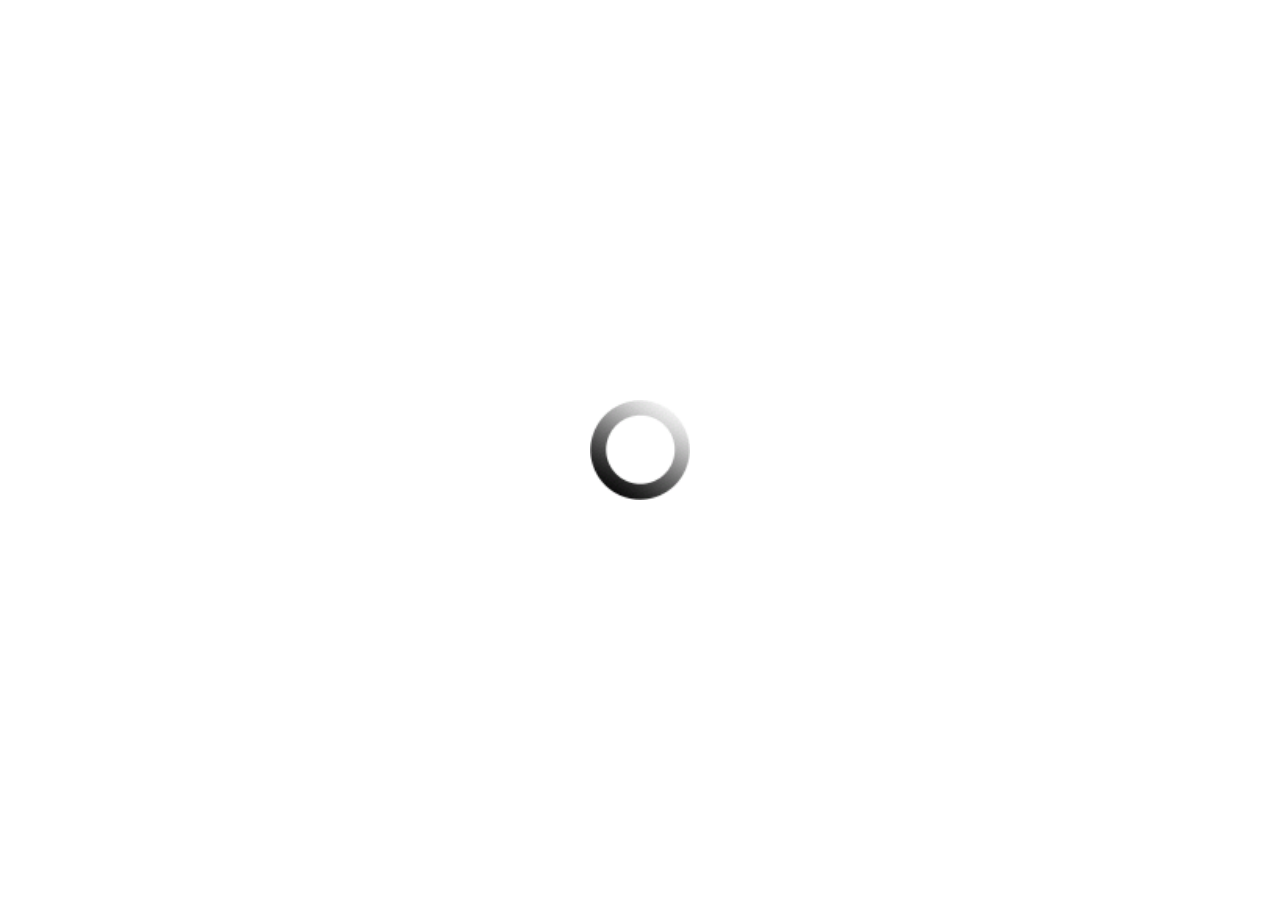
<file: index.html>
<!DOCTYPE html>
<html lang="en">
  <head>
    <meta charset="UTF-8" />
    <meta name="viewport" content="width=device-width, initial-scale=1.0" />
    <link rel="stylesheet" href="main.css" />
    <link
      rel="stylesheet"
      href="https://cdnjs.cloudflare.com/ajax/libs/OwlCarousel2/2.3.4/assets/owl.carousel.min.css"
      integrity="sha512-tS3S5qG0BlhnQROyJXvNjeEM4UpMXHrQfTGmbQ1gKmelCxlSEBUaxhRBj/EFTzpbP4RVSrpEikbmdJobCvhE3g=="
      crossorigin="anonymous"
    />
    <link
      rel="stylesheet"
      href="https://cdnjs.cloudflare.com/ajax/libs/OwlCarousel2/2.3.4/assets/owl.theme.default.css"
      integrity="sha512-OTcub78R3msOCtY3Tc6FzeDJ8N9qvQn1Ph49ou13xgA9VsH9+LRxoFU6EqLhW4+PKRfU+/HReXmSZXHEkpYoOA=="
      crossorigin="anonymous"
    />

    <title>Document</title>
  </head>

  <body>
    <!-- LOADER -->
    <div class="loader">
      <img src="loader.gif" alt="Loading..." />
    </div>
    <!-- 

      we'll just enable the navigations button and progress and carousel while reaching to 768px
      and will disable the div, over the elements.

     -->
     <!-- DESKTOP CONTAINER LAYOUT--------------------------------------------- -->
    <div class="desktop-container">

      <!-- Carousel  -  1 -->
      <div class="carousel1">
        <!-- Carousel 1 -->
        <div class="circleWrapper">
          <div class="circle1 circle clickable"></div>
          <div class="circle2 circle clickable"></div>
          <div class="circle3 circle clickable"></div>
          <div class="circle4 circle clickable"></div>
          <div class="circle5 circle clickable"></div>
          <div class="circle6 circle clickable"></div>
          <div class="circle7 circle clickable"></div>
          <!-- SVG CIRCLE -->
          <svg class="progress-ring" width="160" height="160">
            <!-- <circle  class=" unclickable"  fill="transparent" stroke-width="20" r="45" cx="65" cy="75"/> -->
              <circle 
                class="progress-ring__circle clickable" stroke="white" stroke-width="30" fill="transparent" r="60" cx="70" cy="80"
                />
          </svg>
        </div>
        <div class="owl-carousel owl-theme">
          <div class="item">
            <img src="./carousel-0/ASSIETTE_Asiatique.png" alt=""  sizes="" srcset="" />
          </div>
          <div class="item">
            <img src="./carousel-0/ASSIETTE_AUTOMNE.png" alt=""  sizes="" srcset="" />
          </div>
          <div class="item">
            <img src="./carousel-0/ASSIETTE_ETE.png" alt=""  sizes="" srcset="" />
          </div>
          <div class="item">
            <img src="./carousel-0/ASSIETTE_Hiver.png" alt=""  sizes="" srcset="" />
          </div>
          <div class="item">
            <img src="/carousel-0/ASSIETTE_ITALIEN.png" alt=""  sizes="" srcset="" />
          </div>
          <div class="item">
            <img src="./carousel-0/ASSIETTE_Printemps.png" alt=""  sizes="" srcset="" />
          </div>
        </div>
      </div>

      <!-- Carousel  -  2 -->
      <div class="carousel2">
        <div class="circleWrapper2_">
          <div class="circle2_ circle2_1 clickable"></div>
          <div class="circle2_ circle2_2 clickable"></div>
          <div class="circle2_ circle2_3 clickable"></div>
          <div class="circle2_ circle2_4 clickable"></div>
          <div class="circle2_ circle2_5 clickable"></div>
        </div>
        <div class="owl-carousel owl-theme">
          <div class="item">
            <img src="./carousel-1/CUISSON.png" alt=""  sizes="" srcset="" />
          </div>
          <div class="item">
            <img src="./carousel-1/FOUR.png" alt=""  sizes="" srcset="" />
          </div>
          <div class="item">
            <img src="./carousel-1/BARBECUE.png" alt=""  sizes="" srcset="" />
          </div>
          <div class="item">
            <img src="./carousel-1/POELE.png" alt=""  sizes="" srcset="" />
          </div>
          <div class="item">
            <img src="/carousel-1/COCOTTE.png" alt=""  sizes="" srcset="" />
          </div>
          <div class="item">
            <img src="./carousel-1/PLANCHA.png" alt=""  sizes="" srcset="" />
          </div>
        </div>
      </div>

      
      <!-- carousel - 3 -->
      <div class="carousel3">
        <div class="circleWrapper3_">
          <div class="circle3_ circle3_1 clickable"></div>
          <div class="circle3_ circle3_2 clickable"></div>
          <div class="circle3_ circle3_3 clickable"></div>
          <div class="circle3_ circle3_4 clickable"></div>
          <div class="circle3_ circle3_5 clickable"></div>
        </div>
        <div class="owl-carousel owl-theme">
          <div class="item">
            <img src="./carousel-2/NUTRITION.png" alt=""  sizes="" srcset="" />
          </div>
          <div class="item">
            <img src="./carousel-2/NUTRITION-B12.png" alt=""  sizes="" srcset="" />
          </div>
          <div class="item">
            <img src="./carousel-2/NUTRITION_B3.png" alt=""  sizes="" srcset="" />
          </div>
          <div class="item">
            <img src="./carousel-2/NUTRITION_ZINC.png" alt=""  sizes="" srcset="" />
          </div>
          <div class="item">
            <img src="/carousel-2/NUTRITION_LIPIDES.png" alt=""  sizes="" srcset="" />
          </div>
          <!-- <div class="item">
            <img src="./carousel-1/PLANCHA.png" alt=""  sizes="" srcset="" />
          </div> -->
        </div>
      </div>

      <!-- carousel - 4 -->
      <div class="carousel4">
        <div class="circleWrapper4_">
          <div class="circle4_ circle4_1 clickable"></div>
          <div class="circle4_ circle4_2 clickable"></div>
          <div class="circle4_ circle4_3 clickable"></div>
          <div class="circle4_ circle4_4 clickable"></div>
          <div class="circle4_ circle4_5 clickable"></div>
          <div class="circle4_ circle4_6 clickable"></div>
          <div class="circle4_ circle4_7 clickable"></div>
          <div class="circle4_ circle4_8 clickable"></div>
        </div>
      <div class="owl-carousel owl-theme">
        <div class="item">
          <img src="./carousel-3/MORCEAUX-Jarret.png" alt=""  sizes="" srcset="" />
        </div>
        <div class="item">
          <img src="./carousel-3/MORCEAUX-Blanquette.png" alt=""  sizes="" srcset="" />
        </div>
        <div class="item">
          <img src="./carousel-3/MORCEAUX-EscalopeDeVeau.png" alt=""  sizes="" srcset="" />
        </div>
        <div class="item">
          <img src="./carousel-3/MORCEAUX-HacheDeVeau.png" alt=""  sizes="" srcset="" />
        </div>
        <div class="item">
          <img src="./carousel-3/MORCEAUX-Roti.png" alt=""  sizes="" srcset="" />
        </div>
        <div class="item">
          <img src="./carousel-3/MORCEAUX-tripes.png" alt=""  sizes="" srcset="" />
        </div>
        <div class="item">
          <img src="./carousel-3/MORCEAUX.png" alt=""  sizes="" srcset="" />
        </div>
        <div class="item">
          <img src="./carousel-3/MORCEAUX_grenadin.png" alt=""  sizes="" srcset="" />
        </div>
      </div>
    </div>

      <!-- carousel - 5 -->
      <div class="carousel5">
      <div class="circleWrapper5_">
        <div class="circle5_ circle5_1 clickable"></div>
        <div class="circle5_ circle5_2 clickable"></div>
      </div>
      <div class="owl-carousel owl-theme">
        <div class="item">
          <img src="./carousel-5/EUROPE_patrimoine.png" alt=""  sizes="" srcset="" />
        </div>
        <div class="item">
          <img src="./carousel-5/EUROPE_eleveurs.png" alt=""  sizes="" srcset="" />
        </div>
      </div>
    </div>

    </div>

     <!-- MOBILE CONTAINER LAYOUT--------------------------------------------- -->
    <div class="mobile-container">
      <!-- Carousel  -  1 -->
      <div class="carousel1">
        <div class="owl-carousel owl-theme">
          <div class="item">
            <img src="./Images For Mobile/Carousel - 0/ASSIETTE_ASIATIQUE.png" alt=""  sizes="" srcset="" />
          </div>
          <div class="item">
            <img src="./Images For Mobile/Carousel - 0/ASSIETTE_AUTOMNE.png" alt=""  sizes="" srcset="" />
          </div>
          <div class="item">
            <img src="./Images For Mobile/Carousel - 0/ASSIETTE_ETE.png" alt=""  sizes="" srcset="" />
          </div>
          <div class="item">
            <img src="./Images For Mobile/Carousel - 0/ASSIETTE_HIVER.png" alt=""  sizes="" srcset="" />
          </div>
          <div class="item">
            <img src="/Images For Mobile/Carousel - 0/ASSIETTE_ITALIE.png" alt=""  sizes="" srcset="" />
          </div>
          <div class="item">
            <img src="./Images For Mobile/Carousel - 0/ASSIETTE_PRINTEMPS.png" alt=""  sizes="" srcset="" />
          </div>
        </div>
      </div>
      <!-- Carousel  -  2 -->
      <div class="carousel2">
        <div class="owl-carousel owl-theme">
          <div class="item">
            <img src="./Images For Mobile/Carousel - 1/CUISSON.png" alt=""  sizes="" srcset="" />
          </div>
          <div class="item">
            <img src="./Images For Mobile/Carousel - 1/FOUR.png" alt=""  sizes="" srcset="" />
          </div>
          <div class="item">
            <img src="./Images For Mobile/Carousel - 1/BARBECUE.png" alt=""  sizes="" srcset="" />
          </div>
          <div class="item">
            <img src="./Images For Mobile/Carousel - 1/POÊLE.png" alt=""  sizes="" srcset="" />
          </div>
          <div class="item">
            <img src="/Images For Mobile/Carousel - 1/COCOTTE.png" alt=""  sizes="" srcset="" />
          </div>
          <div class="item">
            <img src="./Images For Mobile/Carousel - 1/PLANCHA.png" alt=""  sizes="" srcset="" />
          </div>
        </div>
      </div>
      <!-- Carousel  -  3 -->
      <div class="carousel3">
        <div class="owl-carousel owl-theme">
          <div class="item">
            <img src="./Images For Mobile/Carousel - 2/NUTRITION_PROTEINES.png" alt=""  sizes="" srcset="" />
          </div>
          <div class="item">
            <img src="./Images For Mobile/Carousel - 2/NUTRITION_VITAMINE_B12.png" alt=""  sizes="" srcset="" />
          </div>
          <div class="item">
            <img src="./Images For Mobile/Carousel - 2/NUTRITION_VITAMINE_B3.png" alt=""  sizes="" srcset="" />
          </div>
          <div class="item">
            <img src="./Images For Mobile/Carousel - 2/ZINC.png" alt=""  sizes="" srcset="" />
          </div>
          <div class="item">
            <img src="/Images For Mobile/Carousel - 2/NUTRITION_LIPIDE.png" alt=""  sizes="" srcset="" />
          </div>
        </div>
      </div>
      <!-- Carousel  -  4 -->
      <div class="carousel4">
        <div class="owl-carousel owl-theme">
          <div class="item">
            <img src="./Images For Mobile/Carousel - 3/MORCEAUX_JARRET.png" alt=""  sizes="" srcset="" />
          </div>
          <div class="item">
            <img src="./Images For Mobile/Carousel - 3/MORCEAUX_BLANQUETTE.png" alt=""  sizes="" srcset="" />
          </div>
          <div class="item">
            <img src="./Images For Mobile/Carousel - 3/MORCEAUX_ESCALOPE.png" alt=""  sizes="" srcset="" />
          </div>
          <div class="item">
            <img src="./Images For Mobile/Carousel - 3/MORCEAUX_HACHE.png" alt=""  sizes="" srcset="" />
          </div>
          <div class="item">
            <img src="/Images For Mobile/Carousel - 3/MORCEAUX_ROTI.png" alt=""  sizes="" srcset="" />
          </div>
          <div class="item">
            <img src="./Images For Mobile/Carousel - 3/MORCEAUX_TRIPES.png" alt=""  sizes="" srcset="" />
          </div>
          <div class="item">
            <img src="./Images For Mobile/Carousel - 3/MORCEAUX_TENDRON.png" alt=""  sizes="" srcset="" />
          </div>
          <div class="item">
            <img src="./Images For Mobile/Carousel - 3/MORCEAUX_GRENADIN.png" alt=""  sizes="" srcset="" />
          </div>
        </div>
      </div>
      <!-- Carousel  -  5 -->
      <div class="carousel5">
        <div class="owl-carousel owl-theme">
          <div class="item">
            <img src="./Images For Mobile/Carousel - 4/EUROPE_PATRIMOINE.png" alt=""  sizes="" srcset="" />
          </div>
          <div class="item">
            <img src="./Images For Mobile/Carousel - 4/EUROPE_ELEVEURS.png" alt=""  sizes="" srcset="" />
          </div>
        </div>
      </div>
      
    </div>


    <script
      src="https://cdnjs.cloudflare.com/ajax/libs/jquery/2.1.3/jquery.min.js"
      integrity="sha512-egJ/Y+22P9NQ9aIyVCh0VCOsfydyn8eNmqBy+y2CnJG+fpRIxXMS6jbWP8tVKp0jp+NO5n8WtMUAnNnGoJKi4w=="
      crossorigin="anonymous"
    ></script>

    <script
      src="https://cdnjs.cloudflare.com/ajax/libs/OwlCarousel2/2.3.4/owl.carousel.min.js"
      integrity="sha512-bPs7Ae6pVvhOSiIcyUClR7/q2OAsRiovw4vAkX+zJbw3ShAeeqezq50RIIcIURq7Oa20rW2n2q+fyXBNcU9lrw=="
      crossorigin="anonymous"
    ></script>

    <script src="./index.js"></script>
  </body>
</html>
</file>
<file: main.css>
* {
  padding: 0;
  margin: 0;
  border: 0;
}
html {
  font-size: 62.5%;
}

/* LOADER_______________ */
.loader {
  position: fixed;
  z-index: 99999;
  top: 0;
  left: 0;
  width: 100%;
  height: 100%;
  background: white;
  display: flex;
  justify-content: center;
  align-items: center;
}

.loader > img {
  width: 100px;
}

.loader.hidden {
  animation: fadeOut 0.3s;
  animation-fill-mode: forwards;
}

@keyframes fadeOut {
  100% {
      opacity: 0;
      visibility: hidden;
      /* display: none; */
  }
}
.thumb {
  height: 100px;
  border: 1px solid black;
  margin: 10px;
}
/* CAROUSEL WORKS---------------- */
img {
  height: 75vh;
  width: max-content;
  vertical-align: middle;
  display: inline-block;
  object-fit: contain;
}
.desktop-container, .mobile-container{
  background: rgb(249, 236, 231);
}


.owl-stage-outer {
  /* background: lawngreen; */
  /* z-index: 9999; */
  cursor: pointer;
}
.owl-carousel {
  height: 100vh;
}

/* CAROUSEL - 1 */
.circleWrapper {
  height: 70vh;
  width: 55vw;
  /* background: violet; */
  /* border: 1px solid black; */
  position: absolute;
  top: 5%;
  left: 23%;
  z-index: 99;
  
}
.circle {
  height: 10rem;
  width: 60px;
  /* background: chocolate; */
  /* border: 1px solid black; */
  position: relative;
  cursor: pointer;
  margin: 2px;
  /* 
  border: 1px solid white; 
  color: white; 
  background: rgb(29, 29, 28) !important; 
  */
  font-size: 3rem;
}
.circle1 {
  top: 12%;
  left: 23%;
  transform: rotate(40deg);
}
.circle2 {
  top: 20%;
  left: 15%;
  /* transform: rotate(-40deg); */
}
.circle3 {
  top: 29%;
  left: 25%;
  transform: rotate(-40deg);
}
.circle4 {
  top: 12%;
  left: 45%;
  transform: rotate(90deg);
}
.circle5 {
  top: -20%;
  left: 65%;
  transform: rotate(40deg);
}
.circle6 {
  bottom: 72%;
  left: 70%;
  /* transform: rotate(40deg); */
}
.circle7 {
  position: absolute;
  top: 0;
  /* bottom: 140%; */
  left: 55%;
  transform: rotate(-40deg);
}
/* SVG CIRCLE */
.progress-ring{
  position: absolute;
  top: 26%;
  left: 39%;
}
svg circle {
  stroke: transparent;
  cursor: pointer;
}
circle .unclickable{
  stroke: none;
  cursor: default;
}


/* CAROUSEL - 2 */
.circleWrapper2_ {
  height: 70vh;
  width: 55vw;
  /* background: rgba(29, 29, 28, 0.11); */
  position: absolute;
  left: 21%;
  /* border: 1px solid black; */
  z-index: 9;
}
.circle2_ {
  height: 8vh;
  width: 8vw;
  font-size: 5rem;
  /* 
  color: brown; 
  background: violet; 
  */
  /* border: 1px solid black;  */
  position: relative;
  top: 15%;
  cursor: pointer;
}
.circle2_1 {
  left: 43%;
}
.circle2_2 {
  height: 18vh;
  width: 4vw;
  left: 26%;
  top: 25%;
  transform: rotate(90deg);
}
.circle2_3 {
  left: 33%;
  top: 40%;
  transform: rotate(45deg);
}
.circle2_4 {
  left: 60%;
  top: 27%;
  transform: rotate(-45deg);
}
.circle2_5 {
  height: 18vh;
  width: 4vw;
  left: calc(100% - 25%);
  top: calc(100% - 130%);
  transform: rotate(90deg);
}

/* CAROUSEL - 3 */
.circleWrapper3_ {
  height: 70vh;
  width: 55vw;
  /* background: rgba(29, 29, 28, 0.11); */
  position: absolute;
  left: 21%;
  /* border: 1px solid black; */
  z-index: 9;
}
.circle3_ {
  height: 8vh;
  width: 8vw;
  font-size: 5rem;
  /* 
  color: brown; 
  background: violet; 
  */
  /* border: 1px solid black;  */
  position: relative;
  top: 15%;
  cursor: pointer;
}
.circle3_1 {
  left: 63%;
  height: 10vh;
}
.circle3_2{
  left: 20%;
}
.circle3_3{
  left: 20%;
  top: 40%;
}
.circle3_4{
  left: 45%;
  top: 47%;
}
.circle3_5{
  height: 10vh;
  left: 70%;
}

/* CAROUSEL - 4 */
.circleWrapper4_ {
  height: 70vh;
  width: 55vw;
  position: absolute;
  left: 21%;
  /* background: rgba(29, 29, 28, 0.11); */
  /* border: 1px solid black; */
  z-index: 9;
}
.circle4_ {
  height: 8vh;
  width: 8vw;
  font-size: 5rem;
  /*
  color: brown;
  background: violet;
  */
  /* border: 1px solid black; */
  position: relative;
  top: 15%;
  cursor: pointer;
}
.circle4_1{
  top: 17%;
  left: 24%;
}
.circle4_2{
  top: 10%;
  left: 65%;
}
.circle4_3{
  left: 16%;
}
.circle4_4{
  left: 68%;
}
.circle4_5{
  left: 14%;
  top: 20%;
}
.circle4_6{
  left: 25%;
  top: 24%
}
.circle4_7{
  top: 3%;
  left: 73%;
}
.circle4_8{
  top: 8%;
  left: 58%;
}

/* CAROUSEL - 5 */
.circleWrapper5_ {
  height: 70vh;
  width: 55vw;
  position: absolute;
  left: 21%;
  /* background: rgba(29, 29, 28, 0.11); */
  /* border: 1px solid black; */
  z-index: 9;
}
.circle5_ {
  height: 8vh;
  width: 12vw;
  font-size: 5rem;
  /*
  color: brown;
  background: violet;
  */
  /* border: 1px solid black; */
  position: relative;
  top: 40%;
  cursor: pointer;
}
.circle5_1{
  top: 67%;
  left: 9%;
}
.circle5_2{
  top: 55%;
  left: 70%;
}

@media only screen and (max-width: 1200px){

  .progress-ring{
    top: 26%;
    left: 36%;
  }
}

@media only screen and (max-width: 1100px) {
  html {
    font-size: 55%;
  }
  /* CAROUSEL - 1 */
  .circle1 {
    top: 12%;
    left: 23%;
    transform: rotate(40deg);
  }
  .circle2 {
    top: 20%;
    left: 8%;
    /* transform: rotate(-40deg); */
  }
  .circle3 {
    top: 28%;
    left: 22%;
    transform: rotate(-40deg);
  }
  .circle4 {
    top: 10%;
    left: 45%;
    transform: rotate(90deg);
  }
  .circle5 {
    top: -33%;
    left: 66%;
    transform: rotate(40deg);
  }
  .circle6 {
    bottom: 80%;
    left: 70%;
    /* transform: rotate(40deg); */
  }
  .circle7 {
    bottom: 140%;
    left: 58%;
    transform: rotate(-40deg);
  }
}

@media only screen and (max-width: 1000px) {
  .circle2 {
    top: 20%;
    left: 5%;
    /* transform: rotate(-40deg); */
  }
  .circle3 {
    top: 25%;
    left: 15%;
    transform: rotate(-40deg);
  }
  .circle4 {
    top: 7%;
    left: 45%;
    transform: rotate(90deg);
  }
  .circle5 {
    left: 70%;
    transform: rotate(40deg);
  }
  .circle6 {
    bottom: 90%;
    left: 73%;
    /* transform: rotate(40deg); */
  }
}
@media only screen and (max-width: 900px) {
  html {
    font-size: 50%;
  }
  .circle4_4{
    top: 10%;
    left: 72%;
  }
  .progress-ring{
    top: 27%;
    left: 33%;
  }
  svg circle{
    stroke-width: 20;
    r: 65;
  }
} 
@media only screen and (max-width: 867px) {
  /* FOR CAROUSEL - 1 */
  .circle1{
    left: 12%;
  }
  .circle2 {
    left: 5%;
  }
  .circle3 {
    top: 27%;
    left: 15%;
    transform: rotate(-40deg);
  }
  .circle4 {
    top: 10%;
    left: 45%;
    transform: rotate(90deg);
  }
  .circle5 {
    top: -27%;
    left: 66%;
    transform: rotate(40deg);
  }
  .circle6 {
    bottom: 80%;
    left: 74%;
  }
  .circle7 {
    bottom: 117%;
    left: 60%;
  }
  /* FOR CAROUSEL - 2 */
  .circle2_1 {
    top: 17%;
    left: 43%;
  }
  .circle2_2 {
    height: 18vh;
    width: 4vw;
    left: 17%;
    top: 25%;
    transform: rotate(90deg);
  }
  .circle2_3 {
    left: 30%;
    top: 42%;
    transform: rotate(45deg);
  }
  .circle2_4 {
    left: 66%;
    top: 27%;
    transform: rotate(-45deg);
  }
  .circle2_5 {
  height: 18vh;
  width: 4vw;
  left: calc(100% - 15%);
  top: calc(100% - 130%);
  transform: rotate(90deg);
}
  /* FOR CAROUSEL - 3 */
  .circle3_1 {
    left: 67%;
    height: 10vh;
  }
  .circle3_2{
    left: 15%;
  }
  .circle3_3{
    left: 10%;
    top: 40%;
  }
  .circle3_5{
    height: 10vh;
    left: 84%;
  }
  /* FOR CAROUSEL - 4 */
  .circle4_1{
    top: 13%;
    left: 20%;
  }
  .circle4_2{
    top: 5%;
    left: 72%;
  }
  .circle4_3{
    left: 12%;
  }
  .circle4_4{
    left: 82%;
  }
  .circle4_5{
    top: 20%;
    left: 5%;
  }
  .circle4_7{
    top: 5%;
    left: 79%;
  }
}

@media only screen and (max-width: 767px) {
  html {
    /* font-size: n; */
  }
  /* OF Carousel 1 */
  .circle2 {
    left: 5%;
  }
  .circle3 {
    top: 28%;
  }
  .circle4 {
    top: 15%;
  }
  .circle6 {
    bottom: 58%;
  }
  .circle7 {
    bottom: 90%;
  }
  /* OF Carousel 2 */
  .circle2_1 {
    top: 22%;
    left: 43%;
  }
  .circle2_2 {
    height: 15vh;
    width: 7vw;
    left: 12%;
    top: 27%;
    transform: rotate(90deg);
  }
  .circle2_3 {
    left: 30%;
    top: 47%;
    transform: rotate(45deg);
  }
  .circle2_5 {
    height: 15vh;
    width: 7vw;
    left: calc(100% - 20%);
    top: calc(100% - 115%);
    transform: rotate(90deg);
  }
  /* FOR CAROUSEL  - 3 */
  .circle3_1{
    top: 25%;
  }

  /* FOR CAROUSEL  - 4 */
  .circle4_2{
    top: 14%;
    left: 70%;
  }
  .circle4_3{
    left: 8%;
  }
  .circle4_6{
    left: 20%;
    top: 30%
  }
  .circle4_8{
    top: 13%;
    left: 62%;
  }
  /* FOR CAROUSEL  - 5 */
  .circle5_1{
    top: 63%;
    left: 6%;
  }
  .circle5_2{
    top: 50%;
    left: 73%;
  }
  
}

/* MOBILE LAYOUT WORK */
.mobile-container .owl-nav, .mobile-container .owl-dots{
  /* background-color: rgba(165, 42, 42, 0.212); */
  /* width: max-content; */
  position: relative;
  bottom: 10%;
}
.mobile-container .owl-nav{
  bottom: 20%;
}

.owl-dots .owl-dot span{
  background-color: rgb(249, 236, 231);
}

.mobile-container .owl-theme .owl-nav [class*='owl-'] {
  width: 20vw;
  height: 10vh;
  /* color: #FFF; */
  font-size: 14px;
  /* transform: translateX(45px); */
  margin: 5px 85px;
  padding: 14px 7px;
  /* background: #D6D6D6; */
  display: inline-block;
  cursor: pointer;
  border-radius: 3px;
}

.mobile-container .owl-carousel .owl-nav button.owl-next{
  margin-right: 5px !important;
  background: 0 0;
  color: inherit;
  border: none;
  padding: 0!important;
  font: inherit;
  /* background: violet; */

}
.mobile-container .owl-carousel .owl-nav button.owl-prev{
  margin-left: 5px !important;
  background: 0 0;
  color: inherit;
  border: none;
  padding: 0!important;
  font: inherit;
  /* background: violet; */

}
.owl-dots:hover{
  color: rgb(249, 236, 231);
}
button {
   outline: none;
}

.owl-next,
.owl-prev {
  margin-bottom: 10px !important;
  width: 50px;
  transition: all 300ms ease-in-out;
  outline: none;
  display: flex;
  justify-content: center;
  align-items: center;
}



button span {
  height: 10px;
  width: 40px;
  font-size: 40px;
}
</file>
